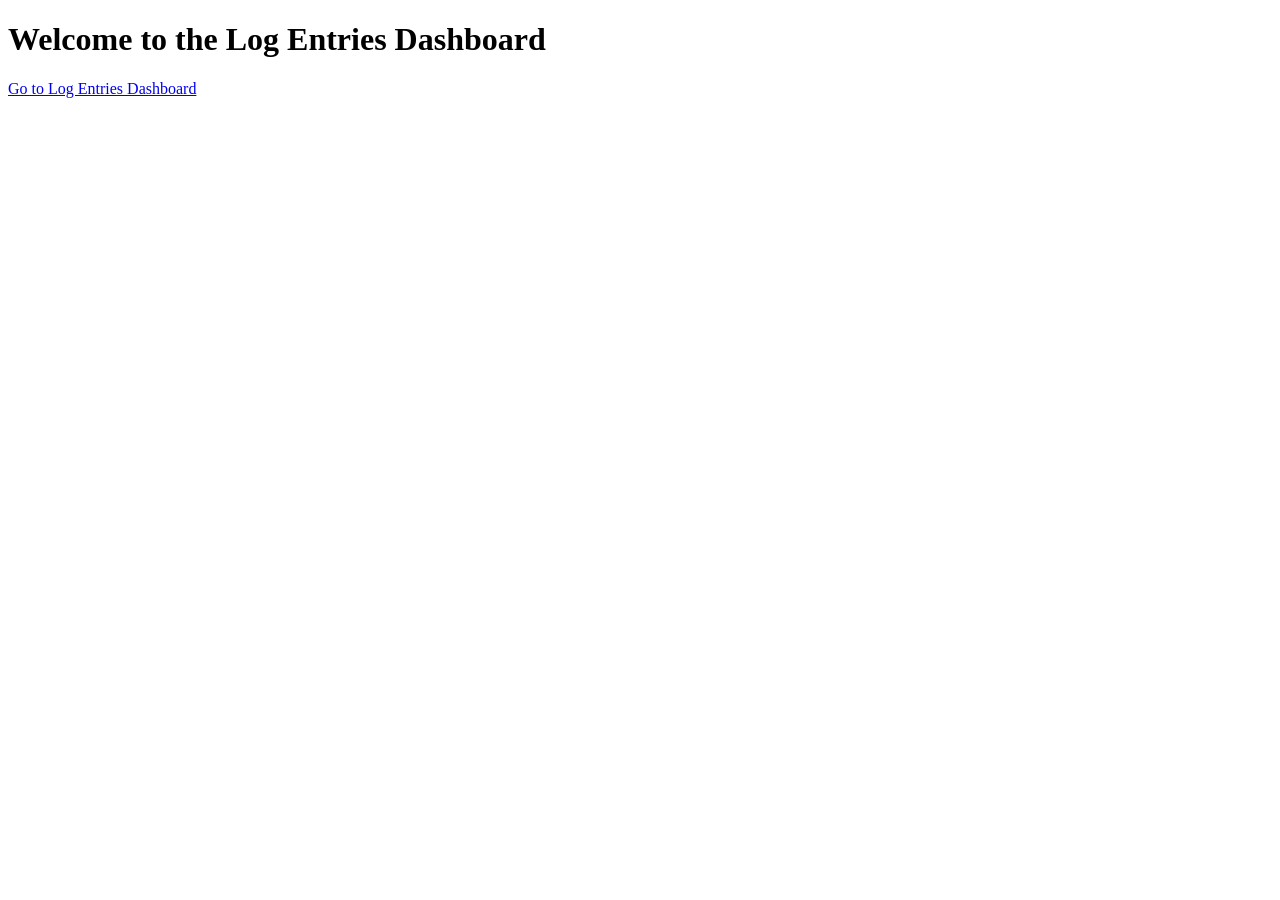
<file: website/templates/index.html>
<!DOCTYPE html>
<html lang="en">
<head>
    <meta charset="UTF-8">
    <title>Log Entries Dashboard</title>
</head>
<body>
    <h1>Welcome to the Log Entries Dashboard</h1>
    <div>
        <a href="/dash/">Go to Log Entries Dashboard</a>
    </div>
</body>
</html>
</file>
